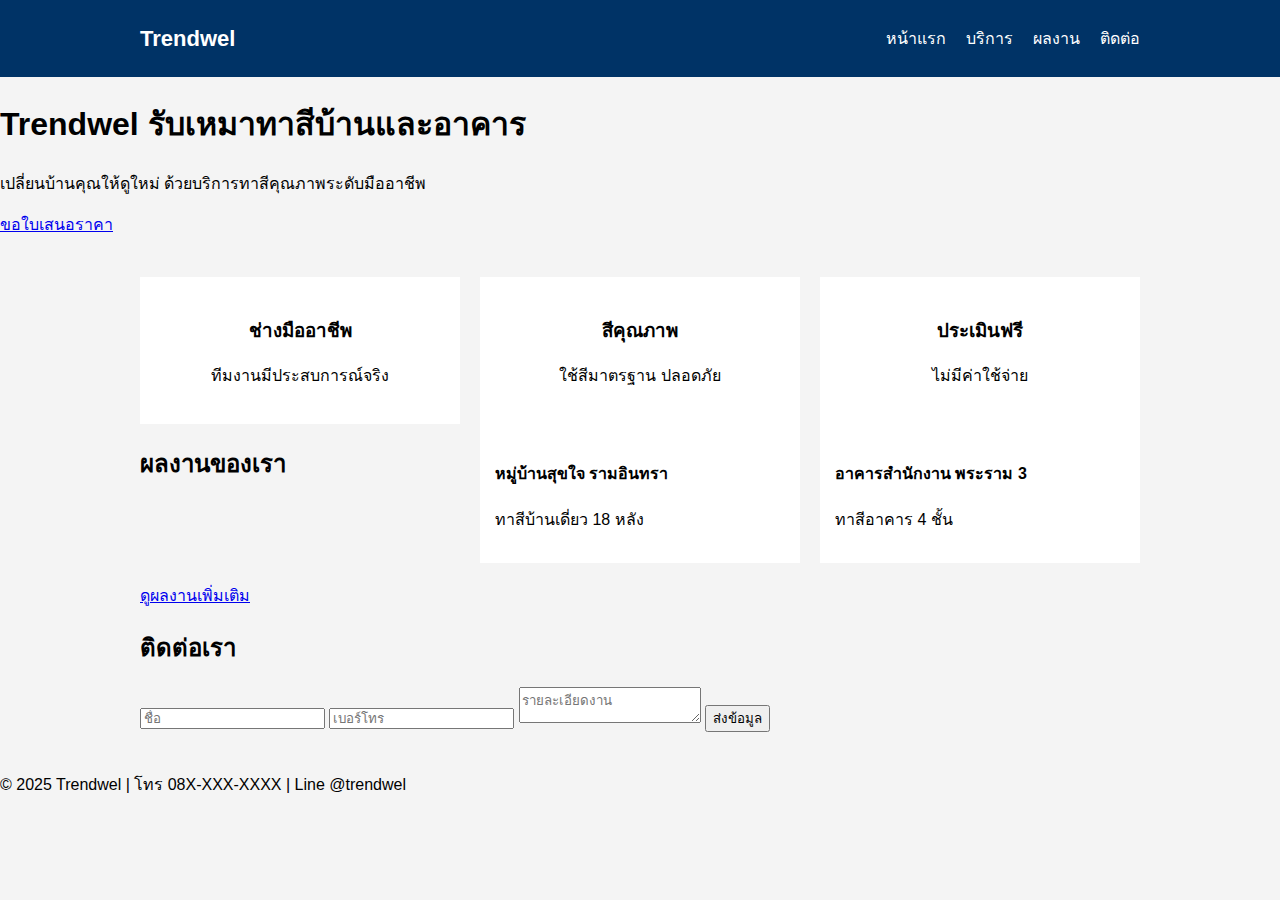
<file: index.html>
<!DOCTYPE html>
<html lang="th">
<head>
  <meta charset="UTF-8">
  <meta name="viewport" content="width=device-width, initial-scale=1.0">
  <title>Trendwel รับเหมาทาสีบ้านและอาคาร</title>
  <link rel="stylesheet" href="css/style.css">
  
</head>
<body>

<nav>
  <div class="nav-container">
    <div class="logo">Trendwel</div>
    <ul class="nav-links">
      <li><a href="index.html">หน้าแรก</a></li>
      <li><a href="#features">บริการ</a></li>
      <li><a href="#projects">ผลงาน</a></li>
      <li><a href="#contact">ติดต่อ</a></li>
    </ul>
  </div>
</nav>

<!-- HERO SLIDER -->
<header class="hero">
  <div class="hero-slide active"
    style="background-image:url('https://images.unsplash.com/photo-1581578731548-c64695cc6952?auto=format&fit=crop&w=1400&q=80')"></div>
  <div class="hero-slide"
    style="background-image:url('https://images.unsplash.com/photo-1600585154340-be6161a56a0c?auto=format&fit=crop&w=1400&q=80')"></div>
  <div class="hero-slide"
    style="background-image:url('https://images.unsplash.com/photo-1599619351208-3e6c839d6828?auto=format&fit=crop&w=1400&q=80')"></div>

  <div class="hero-content">
    <h1>Trendwel รับเหมาทาสีบ้านและอาคาร</h1>
    <p>เปลี่ยนบ้านคุณให้ดูใหม่ ด้วยบริการทาสีคุณภาพระดับมืออาชีพ</p>
    <a href="#contact" class="cta-button">ขอใบเสนอราคา</a>
  </div>
</header>

<div class="container">

<section id="features" class="features">
  <div class="feature">
    <h3>ช่างมืออาชีพ</h3>
    <p>ทีมงานมีประสบการณ์จริง</p>
  </div>
  <div class="feature">
    <h3>สีคุณภาพ</h3>
    <p>ใช้สีมาตรฐาน ปลอดภัย</p>
  </div>
  <div class="feature">
    <h3>ประเมินฟรี</h3>
    <p>ไม่มีค่าใช้จ่าย</p>
  </div>
</section>

<section id="projects" class="projects">
  <h2>ผลงานของเรา</h2>

  <div class="project">
    <h4>หมู่บ้านสุขใจ รามอินทรา</h4>
    <p>ทาสีบ้านเดี่ยว 18 หลัง</p>
  </div>

  <div class="project">
    <h4>อาคารสำนักงาน พระราม 3</h4>
    <p>ทาสีอาคาร 4 ชั้น</p>
  </div>

  <a href="projects.html" class="show-more-btn">
    ดูผลงานเพิ่มเติม
  </a>
</section>

<section id="contact" class="contact">
  <h2>ติดต่อเรา</h2>
  <form>
    <input type="text" placeholder="ชื่อ">
    <input type="tel" placeholder="เบอร์โทร">
    <textarea placeholder="รายละเอียดงาน"></textarea>
    <button type="submit">ส่งข้อมูล</button>
  </form>
</section>

</div>

<footer>
  © 2025 Trendwel | โทร 08X-XXX-XXXX | Line @trendwel
</footer>

<script src="js/main.js"></script>

</body>
</html>
</file>
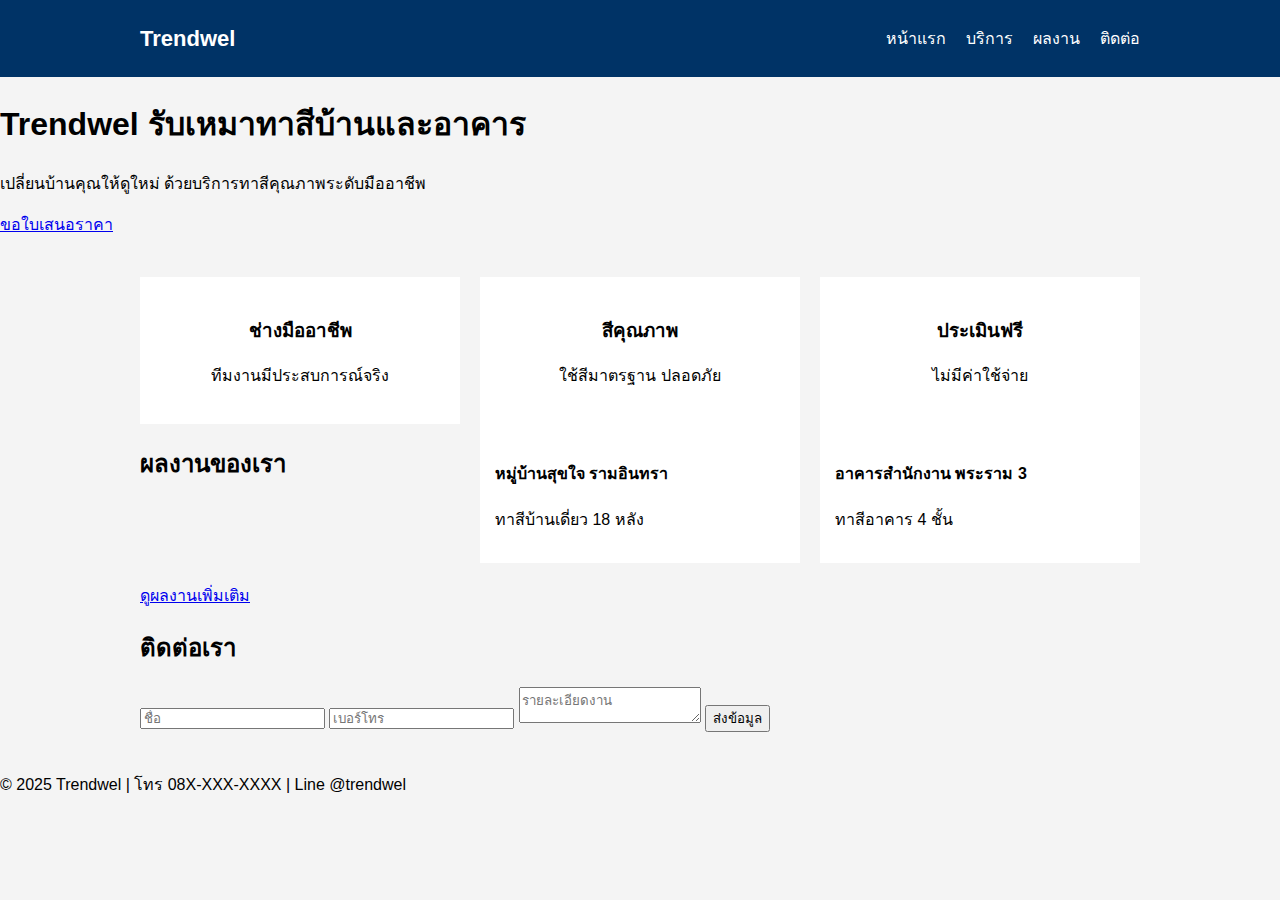
<file: main.html>
<!DOCTYPE html>
<html lang="th">
<head>
  <meta charset="UTF-8">
  <meta name="viewport" content="width=device-width, initial-scale=1.0">
  <title>Trendwel รับเหมาทาสีบ้านและอาคาร</title>
  <link rel="stylesheet" href="css/style.css">
</head>
<body>

<nav>
  <div class="nav-container">
    <div class="logo">Trendwel</div>
    <ul class="nav-links">
      <li><a href="index.html">หน้าแรก</a></li>
      <li><a href="#features">บริการ</a></li>
      <li><a href="#projects">ผลงาน</a></li>
      <li><a href="#contact">ติดต่อ</a></li>
    </ul>
  </div>
</nav>

<!-- HERO SLIDER -->
<header class="hero">
  <div class="hero-slide active"
    style="background-image:url('https://images.unsplash.com/photo-1581578731548-c64695cc6952?auto=format&fit=crop&w=1400&q=80')"></div>
  <div class="hero-slide"
    style="background-image:url('https://images.unsplash.com/photo-1600585154340-be6161a56a0c?auto=format&fit=crop&w=1400&q=80')"></div>
  <div class="hero-slide"
    style="background-image:url('https://images.unsplash.com/photo-1599619351208-3e6c839d6828?auto=format&fit=crop&w=1400&q=80')"></div>

  <div class="hero-content">
    <h1>Trendwel รับเหมาทาสีบ้านและอาคาร</h1>
    <p>เปลี่ยนบ้านคุณให้ดูใหม่ ด้วยบริการทาสีคุณภาพระดับมืออาชีพ</p>
    <a href="#contact" class="cta-button">ขอใบเสนอราคา</a>
  </div>
</header>

<div class="container">

<section id="features" class="features">
  <div class="feature">
    <h3>ช่างมืออาชีพ</h3>
    <p>ทีมงานมีประสบการณ์จริง</p>
  </div>
  <div class="feature">
    <h3>สีคุณภาพ</h3>
    <p>ใช้สีมาตรฐาน ปลอดภัย</p>
  </div>
  <div class="feature">
    <h3>ประเมินฟรี</h3>
    <p>ไม่มีค่าใช้จ่าย</p>
  </div>
</section>

<section id="projects" class="projects">
  <h2>ผลงานของเรา</h2>

  <div class="project">
    <h4>หมู่บ้านสุขใจ รามอินทรา</h4>
    <p>ทาสีบ้านเดี่ยว 18 หลัง</p>
  </div>

  <div class="project">
    <h4>อาคารสำนักงาน พระราม 3</h4>
    <p>ทาสีอาคาร 4 ชั้น</p>
  </div>

  <a href="projects.html" class="show-more-btn">
    ดูผลงานเพิ่มเติม
  </a>
</section>

<section id="contact" class="contact">
  <h2>ติดต่อเรา</h2>
  <form>
    <input type="text" placeholder="ชื่อ">
    <input type="tel" placeholder="เบอร์โทร">
    <textarea placeholder="รายละเอียดงาน"></textarea>
    <button type="submit">ส่งข้อมูล</button>
  </form>
</section>

</div>

<footer>
  © 2025 Trendwel | โทร 08X-XXX-XXXX | Line @trendwel
</footer>

<script src="js/main.js"></script>
</body>
</html>
</file>
<file: css/style.css>
body {
  margin: 0;
  font-family: Sarabun, sans-serif;
  background: #f4f4f4;
}

nav {
  background: #003366;
  padding: 10px;
}

.nav-container {
  max-width: 1000px;
  margin: auto;
  display: flex;
  justify-content: space-between;
  align-items: center;
}

.logo {
  color: white;
  font-size: 22px;
  font-weight: bold;
}

.nav-links {
  list-style: none;
  display: flex;
  gap: 20px;
}

.nav-links a {
  color: white;
  text-decoration: none;
}

.slider {
  position: relative;
  height: 400px;
  overflow: hidden;
}

.slide {
  width: 100%;
  height: 400px;
  object-fit: cover;
  display: none;
}

.slide.active {
  display: block;
}

.slider-text {
  position: absolute;
  top: 50%;
  left: 50%;
  transform: translate(-50%, -50%);
  color: white;
  text-align: center;
}

.container {
  max-width: 1000px;
  margin: auto;
  padding: 40px 20px;
}

.features {
  display: flex;
  gap: 20px;
}

.feature {
  background: white;
  padding: 20px;
  flex: 1;
  text-align: center;
}

.projects {
  display: grid;
  grid-template-columns: repeat(auto-fit, minmax(250px, 1fr));
  gap: 20px;
}

.project {
  background: white;
  padding: 15px;
}

.project img {
  width: 100%;
  border-radius: 6px;
}

.btn {
  display: inline-block;
  background: #ff6600;
  color: white;
  padding: 12px 20px;
  text-decoration: none;
  margin-top: 20px;
}
</file>
